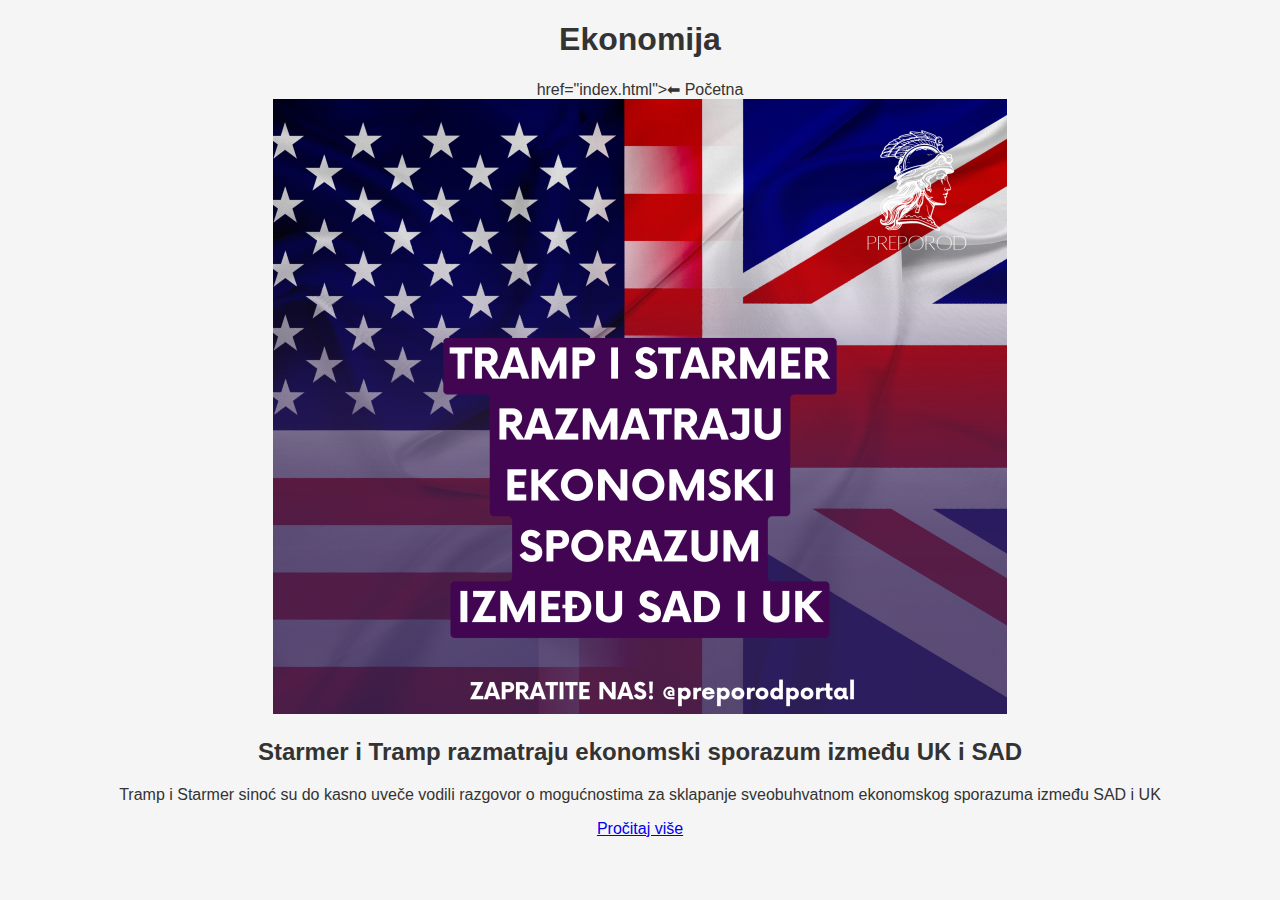
<file: economy.html>
<!DOCTYPE html>
<html lang="sr">
<head>
    <meta charset="UTF-8">
    <meta name="viewport" content="width=device-width, initial-scale=1.0">
    <title>Ekonomija - Preporod Portal</title>
    <link rel="stylesheet" href="styles.css">
</head>
<body>
    <header>
        <h1>Ekonomija</h1>
        <a> href="index.html">⬅ Početna</a>
    </header>
    <section>
        <article>
            <img src="images/uk-sad-deal.png" alt="Ekonomija">
            <h2>Starmer i Tramp razmatraju ekonomski sporazum između UK i SAD</h2>
            <p>Tramp i Starmer sinoć su do kasno uveče vodili razgovor o mogućnostima za sklapanje sveobuhvatnom ekonomskog sporazuma između SAD i UK</p>
            <a href="articles/economy1.html">Pročitaj više</a>
        </article>
    </section>
</body>
</html>
</file>
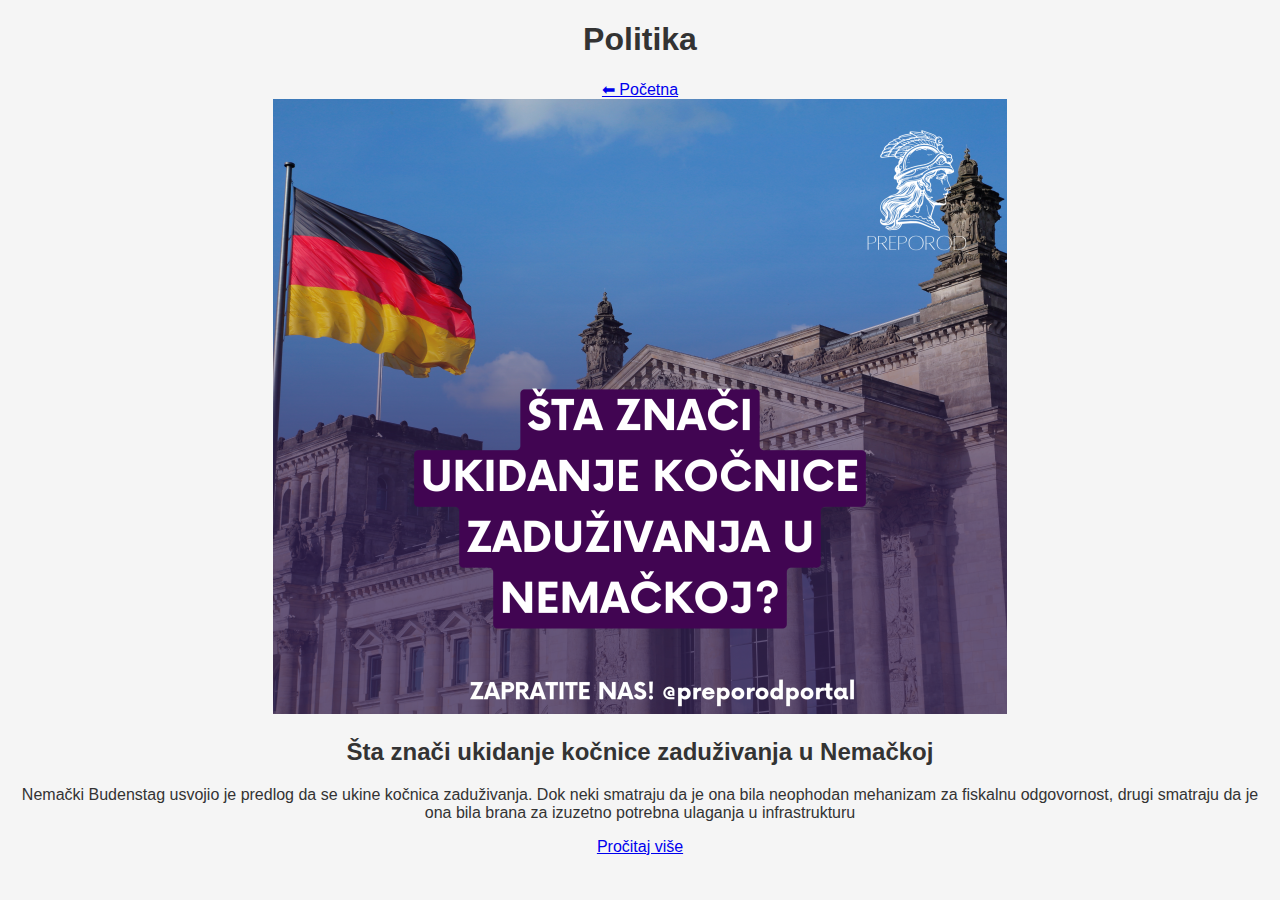
<file: politics.html>
<!DOCTYPE html>
<html lang="sr">
<head>
    <meta charset="UTF-8">
    <meta name="viewport" content="width=device-width, initial-scale=1.0">
    <title>Politika - Preporod Portal</title>
    <link rel="stylesheet" href="styles.css">
</head>
<body>
    <header>
        <h1>Politika</h1>
        <a href="index.html">⬅ Početna</a>
    </header>
    <section>
        <article>
            <img src="images/nemacka.png" alt="Politika">
            <h2>Šta znači ukidanje kočnice zaduživanja u Nemačkoj</h2>
            <p>Nemački Budenstag usvojio je predlog da se ukine kočnica zaduživanja. Dok neki smatraju da je ona bila neophodan 
                mehanizam za fiskalnu odgovornost, drugi smatraju da je ona bila brana za izuzetno potrebna ulaganja u infrastrukturu</p>
            <a href="articles/politics1.html">Pročitaj više</a>
        </article>
    </section>
</body>
</html>
</file>
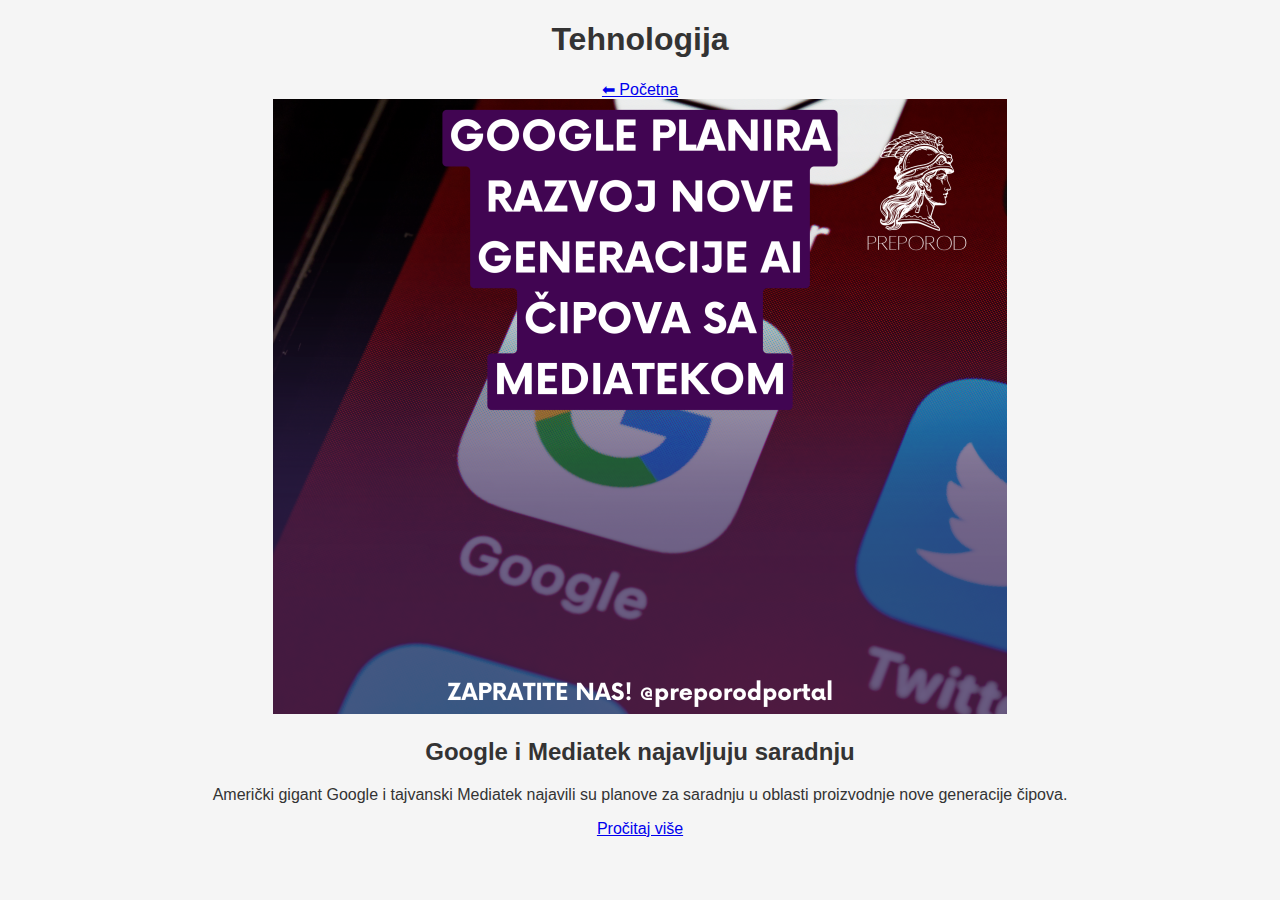
<file: technology.html>
<!DOCTYPE html>
<html lang="sr">
<head>
    <meta charset="UTF-8">
    <meta name="viewport" content="width=device-width, initial-scale=1.0">
    <title>Tehnologija - Preporod Portal</title>
    <link rel="stylesheet" href="styles.css">
</head>
<body>
    <header>
        <h1>Tehnologija</h1>
        <a href="index.html">⬅ Početna</a>
    </header>
    <section>
        <article>
            <img src="images/google.png" alt="Tehnologija">
            <h2>Google i Mediatek najavljuju saradnju</h2>
            <p>Američki gigant Google i tajvanski Mediatek najavili su planove za saradnju u oblasti proizvodnje nove generacije čipova.</p>
            <a href="articles/economy1.html">Pročitaj više</a>
        </article>
    </section>
</body>
</html>
</file>
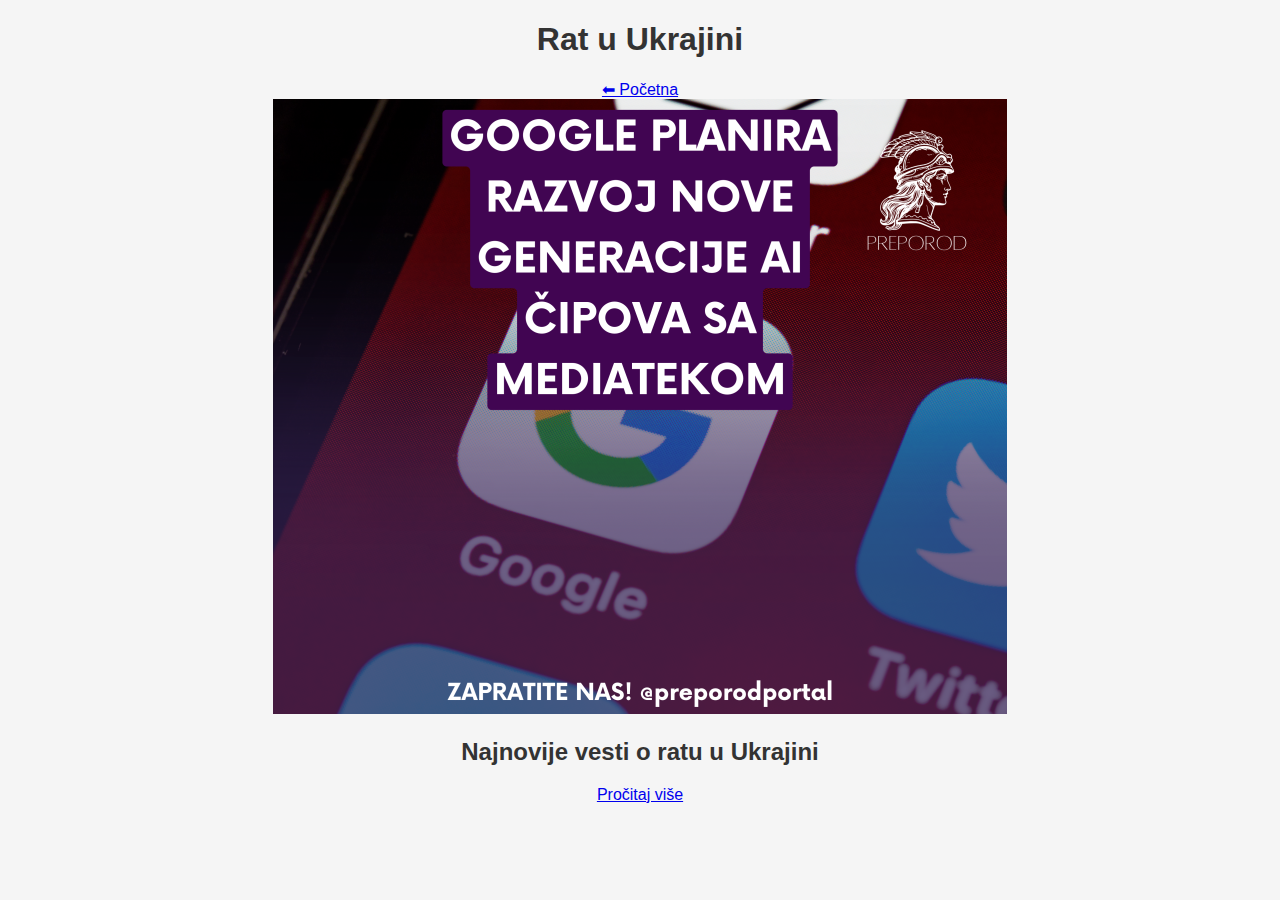
<file: war.html>
<!DOCTYPE html>
<html lang="sr">
<head>
    <meta charset="UTF-8">
    <meta name="viewport" content="width=device-width, initial-scale=1.0">
    <title>Rat u Ukrajini - Preporod Portal</title>
    <link rel="stylesheet" href="styles.css">
</head>
<body>
    <header>
        <h1>Rat u Ukrajini</h1>
        <a href="index.html">⬅ Početna</a>
    </header>
    <section>
        <article>
            <img src="images/google.png" alt="Rat u Ukrajini">
            <h2>Najnovije vesti o ratu u Ukrajini</h2>
            <p></p>
            <a href="articles/technology1.html">Pročitaj više</a>
        </article>
    </section>
</body>
</html>
</file>
<file: styles.css>
body {
    font-family: 'Open Sans', sans-serif;
    background-color: #F5F5F5;
    color: #333;
    text-align: center;
}

.logo {
    width: 200px;
    margin: 20px auto;
}

nav ul {
    list-style: none;
    padding: 0;
}

nav ul li {
    display: inline;
    margin: 15px;
}

nav ul li a {
    text-decoration: none;
    font-size: 18px;
    color: #5B2971;
    font-weight: bold;
}
</file>
